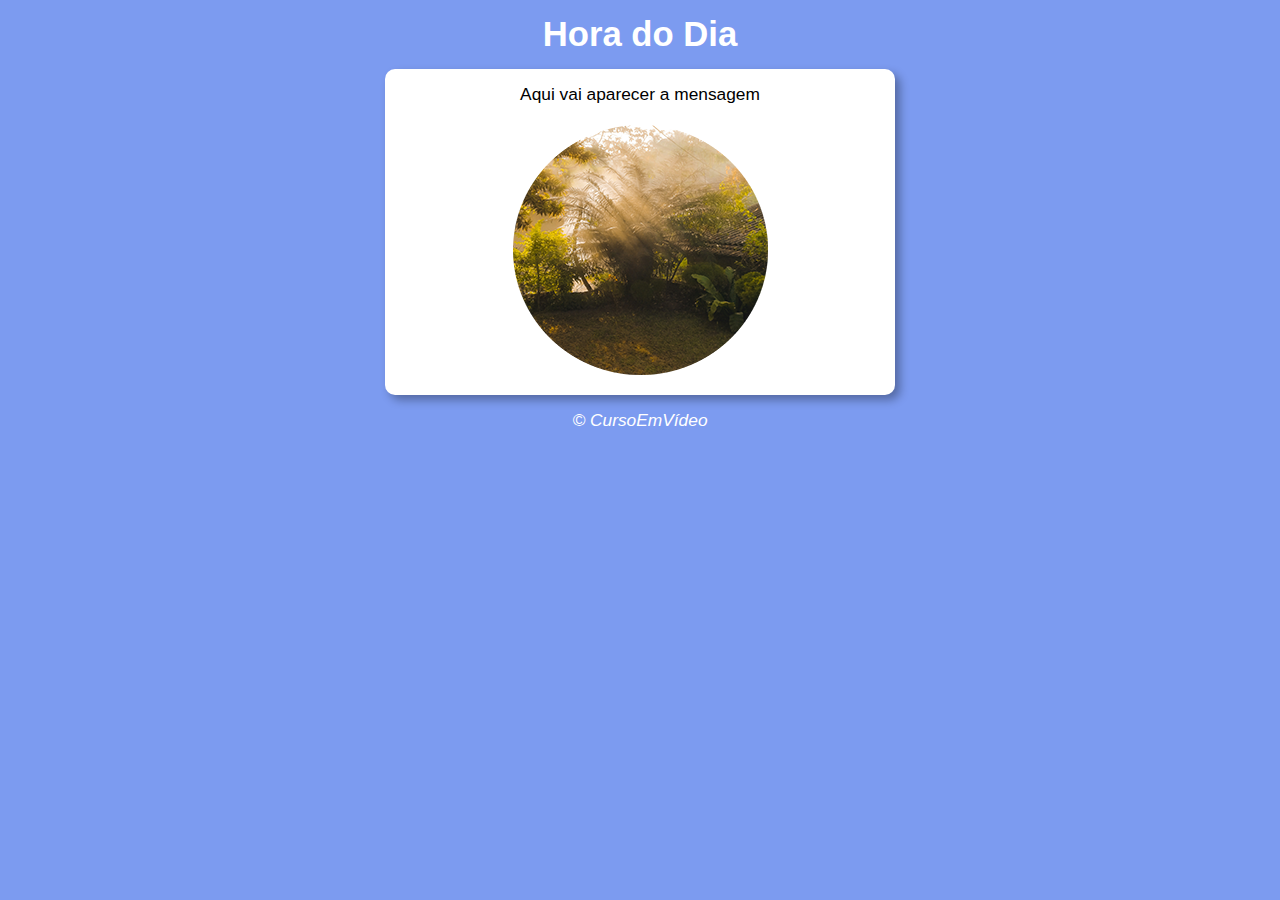
<file: exercicios/módulo D/horadodia/index.html>
<!DOCTYPE html>
<html lang="pt-br">
<head>
    <meta charset="UTF-8">
    <meta http-equiv="X-UA-Compatible" content="IE=edge">
    <meta name="viewport" content="width=device-width, initial-scale=1.0">
    <title>Hora do Dia</title>
    <link rel="stylesheet" href="style.css">
</head>
<body onload="carregar()">
    <header>
        <h1>
            Hora do Dia
        </h1>
    </header>
    <section>
        <div id="msg">
            Aqui vai aparecer a mensagem
        </div>
        <div id="foto">
            <img id="imagem" src="manha.png" alt="foto de uma manhã">
        </div>
    </section>
    <footer>
        <p>&copy; CursoEmVídeo</p>
    </footer>
    <script src="script.js"></script>
</body>
</html>
</file>
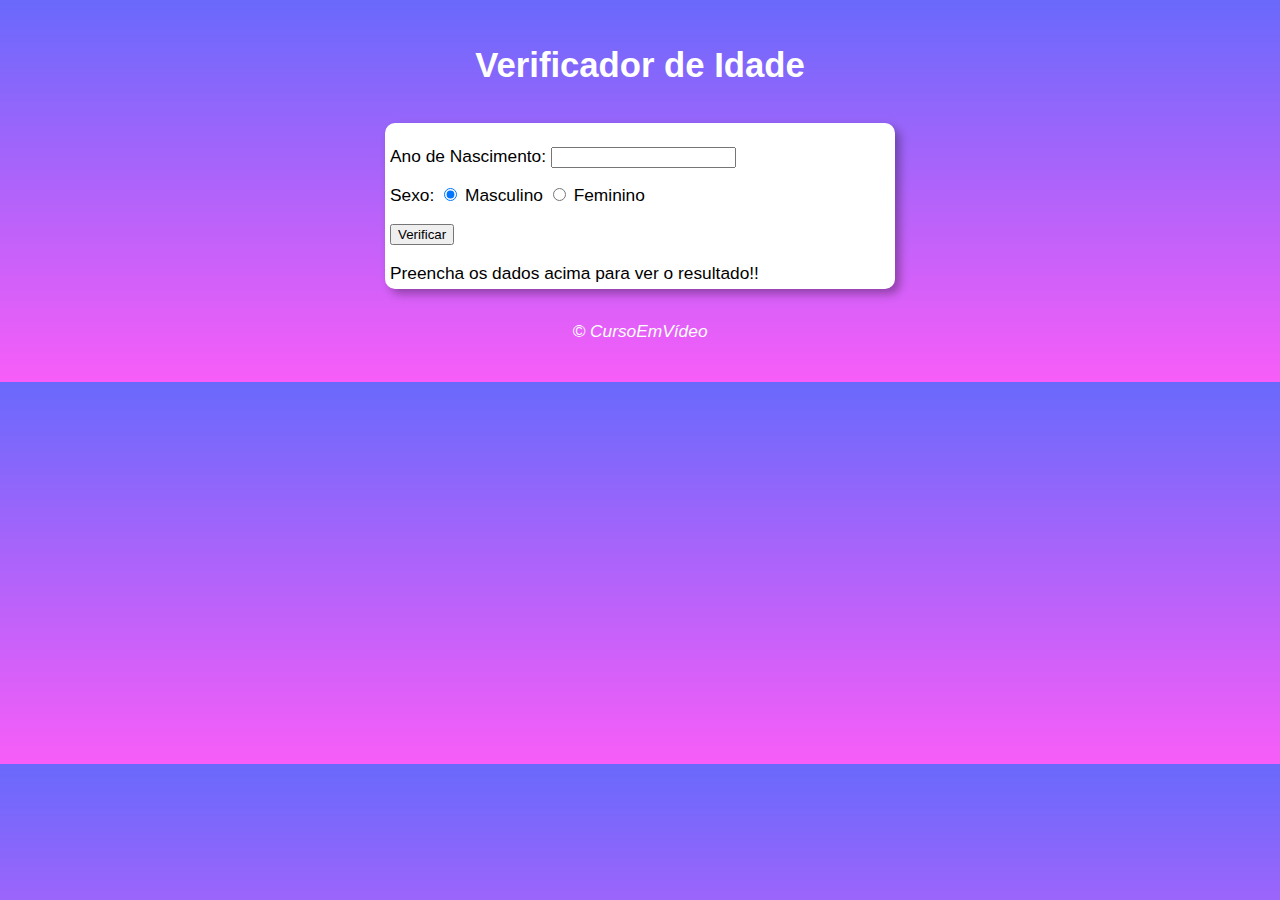
<file: exercicios/módulo D/verificadoridade/index.html>
<!DOCTYPE html>
<html lang="pt-br">
<head>
    <meta charset="UTF-8">
    <meta http-equiv="X-UA-Compatible" content="IE=edge">
    <meta name="viewport" content="width=device-width, initial-scale=1.0">
    <title>Verificador de idade</title>
    <link rel="stylesheet" href="style.css">
</head>
<body>
    <header>
        <h1>
            Verificador de Idade
        </h1>
    </header>
    <section>
        <div id="data">
            <p>Ano de Nascimento: 
                <input type="text" name="nascimento" id="nascimento"> <br>
            </p>
            <p>Sexo: 
                <input type="radio" name="sexo" id="masculino" checked>
                    <label for="masculino">Masculino</label>
                <input type="radio" name="sexo" id="feminino">
                    <label for="feminino">Feminino</label>
            </p>
            <p>
                <input id="verificar" type="button" value="Verificar" onclick="verificar()">
            </p>
        </div>
        <div id="res">
            Preencha os dados acima para ver o resultado!!
        </div>
    </section>
    <footer>
        <p>&copy; CursoEmVídeo</p>
    </footer>
    <script src="script.js"></script>
</body>
</html>
</file>
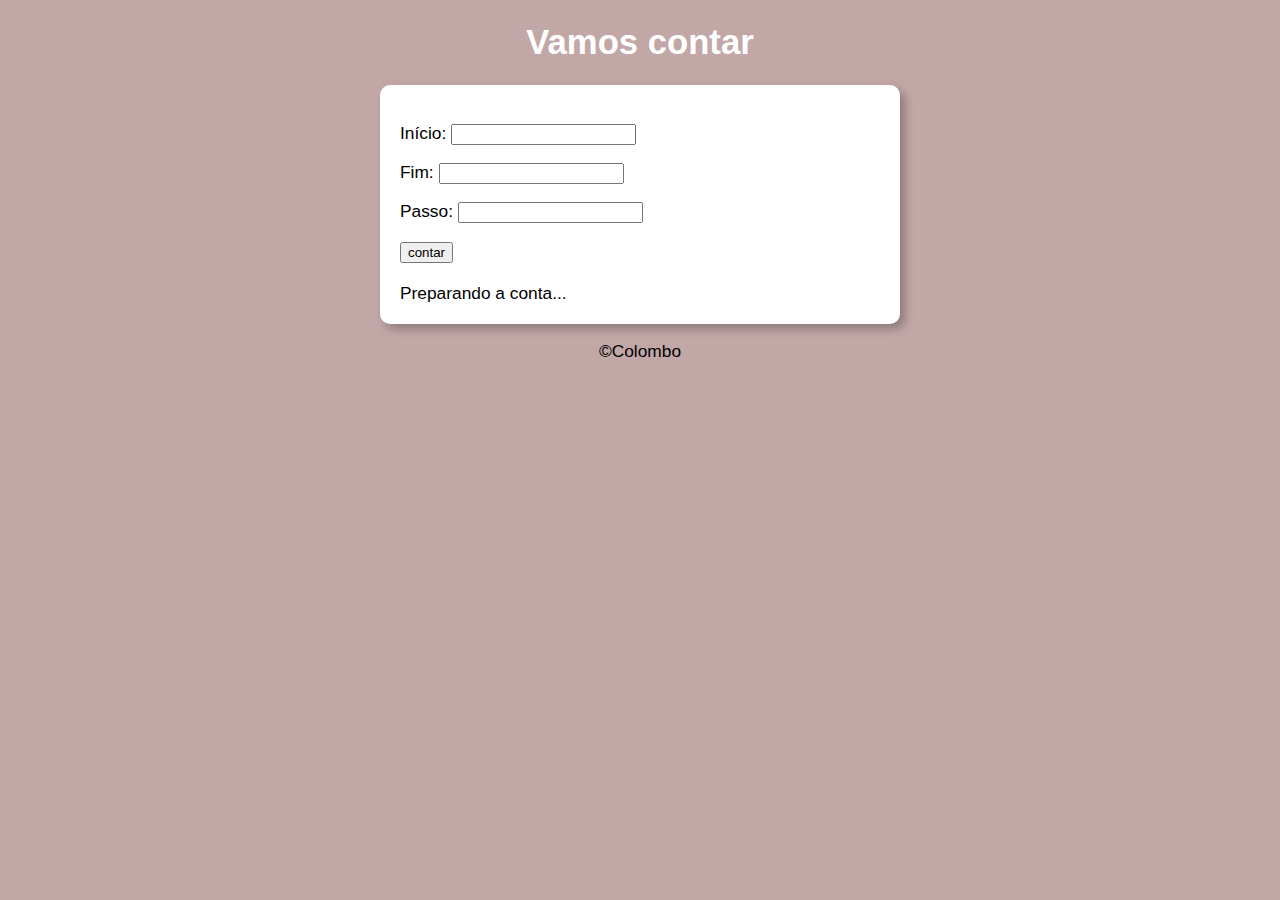
<file: exercicios/módulo E/contador/index.html>
<!DOCTYPE html>
<html lang="pt-br">
<head>
    <meta charset="UTF-8">
    <meta http-equiv="X-UA-Compatible" content="IE=edge">
    <meta name="viewport" content="width=device-width, initial-scale=1.0">
    <title>Super Contador</title>
    <link rel="stylesheet" href="style.css">
</head>
<body>
    <header>
        <h1>
            Vamos contar
        </h1>
    </header>
    <section>
        <div id="data">
            <p>Início: <input type="number" name="ini" id="inicio"></p>
            <p>Fim: <input type="number" name="fim" id="final"></p>
            <p>Passo: <input type="number" name="pas" id="passo"></p>
            <input type="button" value="contar" onclick="contar()">
        </div>
        <div id="res">
            Preparando a conta...
        </div>
    </section>
    <footer>
        <p>&copy;Colombo</p>
    </footer>

    <script src="script.js"></script>
</body>
</html>
</file>
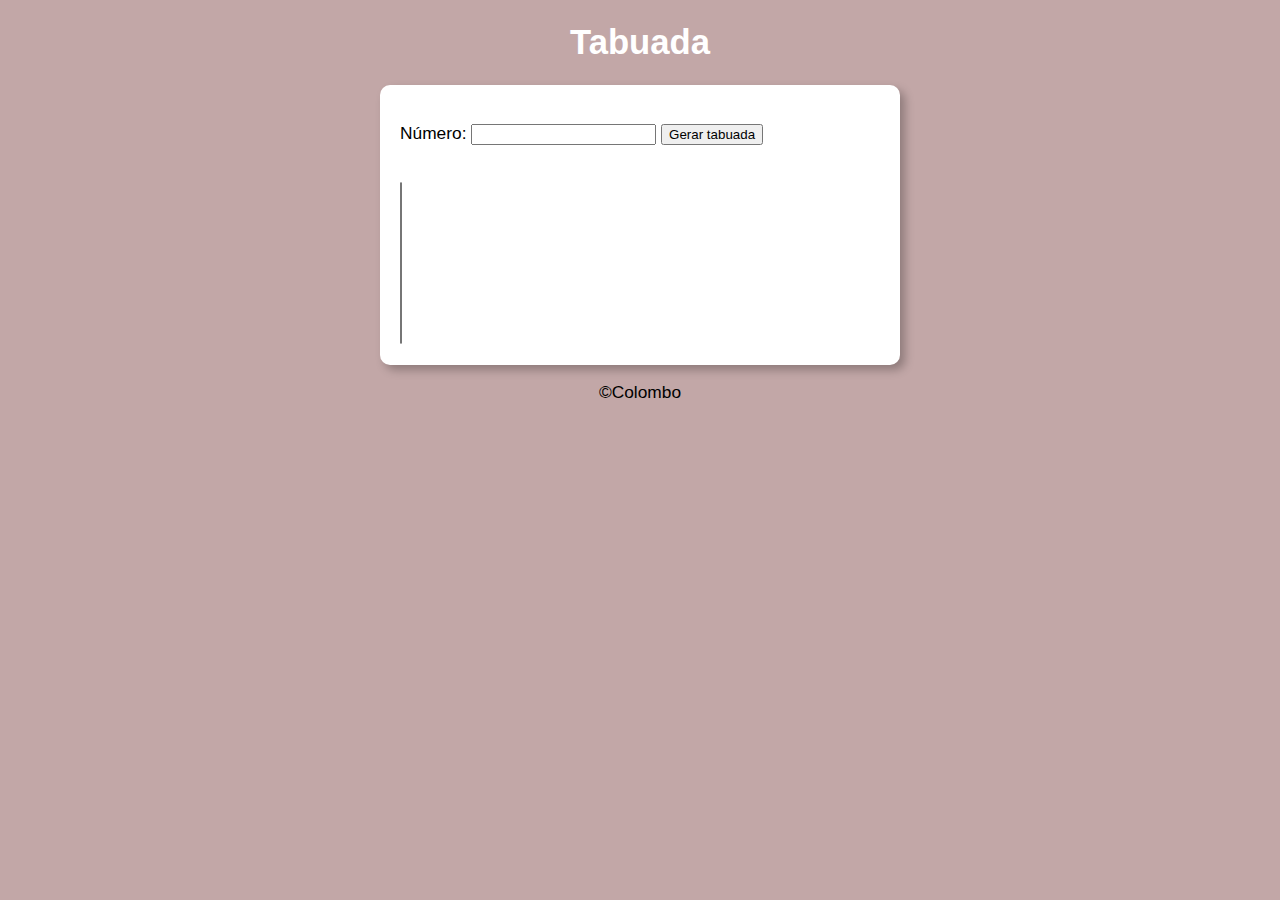
<file: exercicios/módulo E/tabuada/index.html>
<!DOCTYPE html>
<html lang="pt-br">
<head>
    <meta charset="UTF-8">
    <meta http-equiv="X-UA-Compatible" content="IE=edge">
    <meta name="viewport" content="width=device-width, initial-scale=1.0">
    <title>Tabuada</title>
    <link rel="stylesheet" href="style.css">
</head>
<body>
    <header>
        <h1>
            Tabuada
        </h1>
    </header>
    <section>
        <div>
            <p>Número:
                <input type="number" name="mult" id="num">
                <input type="button" value="Gerar tabuada" onclick="contar()">
            </p>
        </div>
        <div id="res">
            <select name="tabuada" id="seltab" size="10"></select>
        </div>
    </section>
    <footer>
        <p><a href="">&copy;Colombo</a></p>
    </footer>

    <script src="script.js"></script>
</body>
</html>
</file>
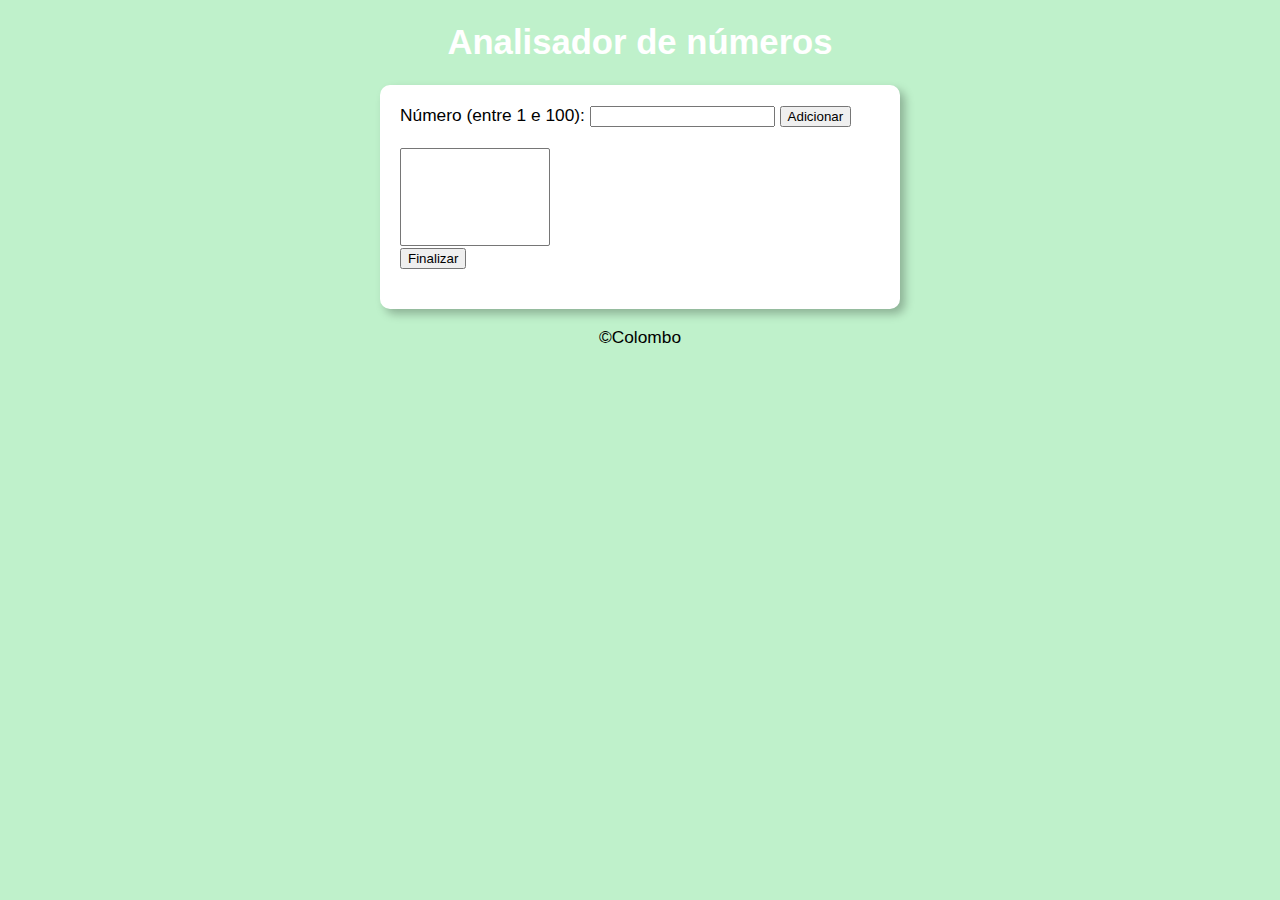
<file: exercicios/módulo F/analisador/index.html>
<!DOCTYPE html>
<html lang="pt-br">
<head>
    <meta charset="UTF-8">
    <meta http-equiv="X-UA-Compatible" content="IE=edge">
    <meta name="viewport" content="width=device-width, initial-scale=1.0">
    <title>Analisador de números</title>
    <link rel="stylesheet" href="style.css">
</head>
<body>
    <header>
        <h1>
            Analisador de números
        </h1>
    </header>
    <section>
        <div id="data">
            Número (entre 1 e 100):
            <input type="number" name="num" id="num">
            <input type="button" value="Adicionar" onclick="adicionar()">
            <br><br><select name="res" id="selres" size="6"></select>
            <p id="fin"><input type="button" value="Finalizar" onclick="finalizar()"></p>
        </div>
        <div id="res">

        </div>
    </section>
    <footer>
        <p>&copy;Colombo</p>
    </footer>

    <script src="script.js"></script>
</body>
</html>
</file>
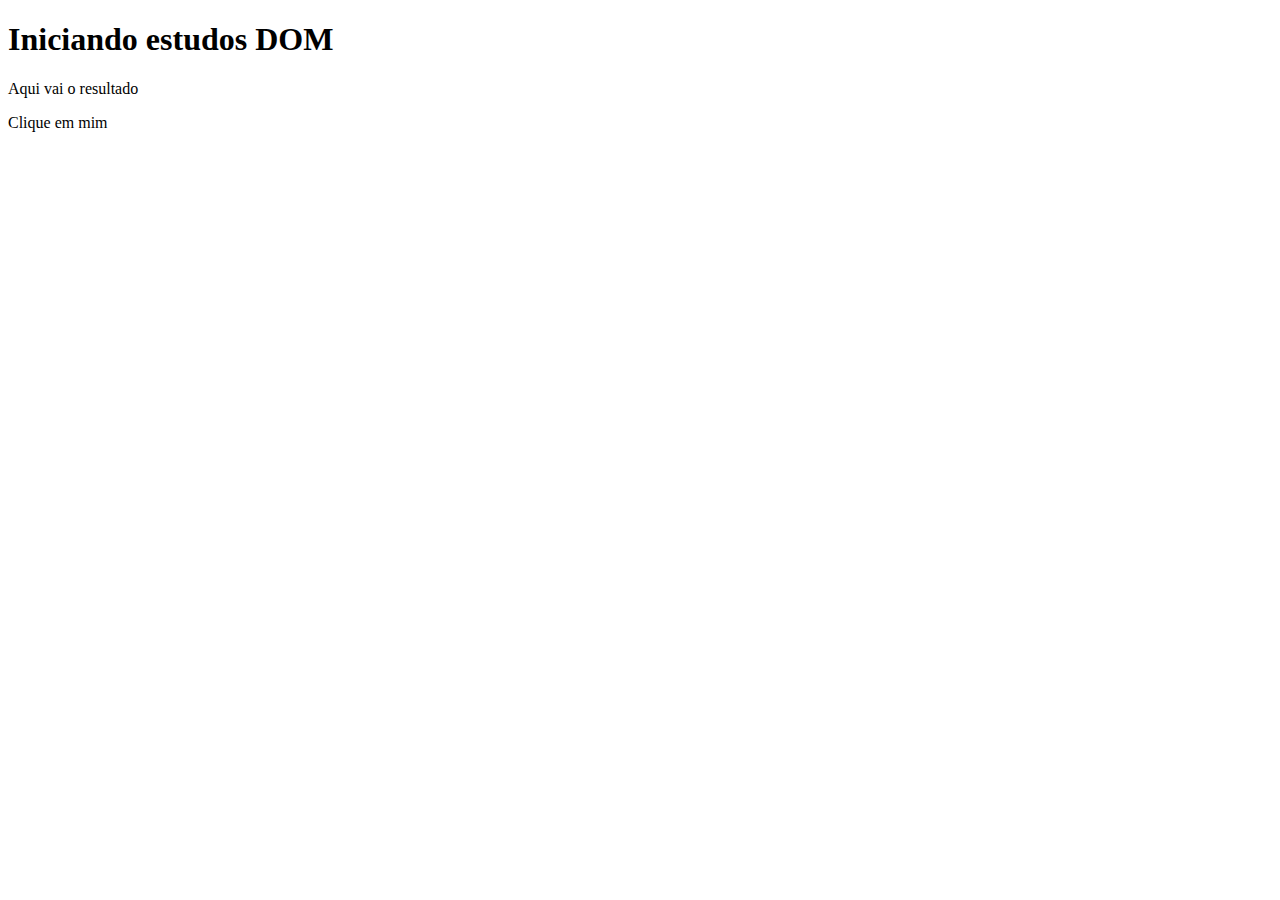
<file: exercicios/ex005.html>
<!DOCTYPE html>
<html lang="pt-br">
<head>
    <meta charset="UTF-8">
    <meta http-equiv="X-UA-Compatible" content="IE=edge">
    <meta name="viewport" content="width=device-width, initial-scale=1.0">
    <title>Primeiros passos com DOM</title>
</head>
<body>
    <h1>
        Iniciando estudos DOM
    </h1>
    <p>Aqui vai o resultado</p>
    <div id="click">Clique em mim</div>
    <script>
        var a = window.document.getElemen
    </script>
</body>
</html>
</file>
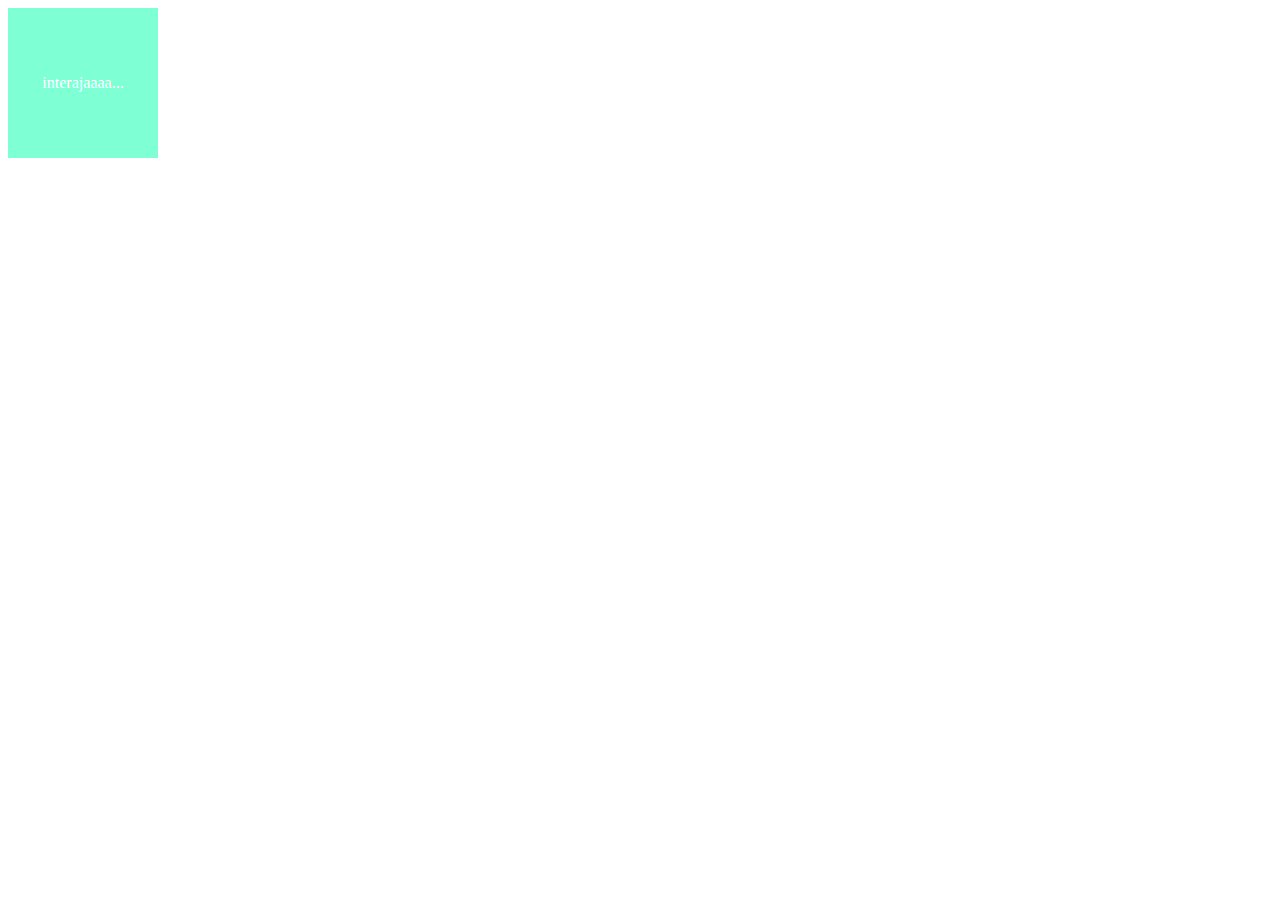
<file: exercicios/ex006.html>
<!DOCTYPE html>
<html lang="pt-br">
<head>
    <meta charset="UTF-8">
    <meta http-equiv="X-UA-Compatible" content="IE=edge">
    <meta name="viewport" content="width=device-width, initial-scale=1.0">
    <title>Document</title>
    <style>
        div#area {
            background-color: aquamarine;
            color: white;
            width: 150px;
            height: 150px;
            line-height: 150px;
            text-align: center;
        }
    </style>
</head>
<body>
    <div id="area" onclick="clicar()" onmouseenter="entrar()" onmouseout="sair()">
        interajaaaa...
    </div>

    <script>
        var a = document.getElementById('area')
        function clicar() {
            a.innerText = 'Clicou!!'
        }

        function entrar() {
            a.innerText = 'Entrou!!'
        }

        function sair() {
            a.innerText = 'Saiu!!'
        }
    </script>
</body>
</html>
</file>
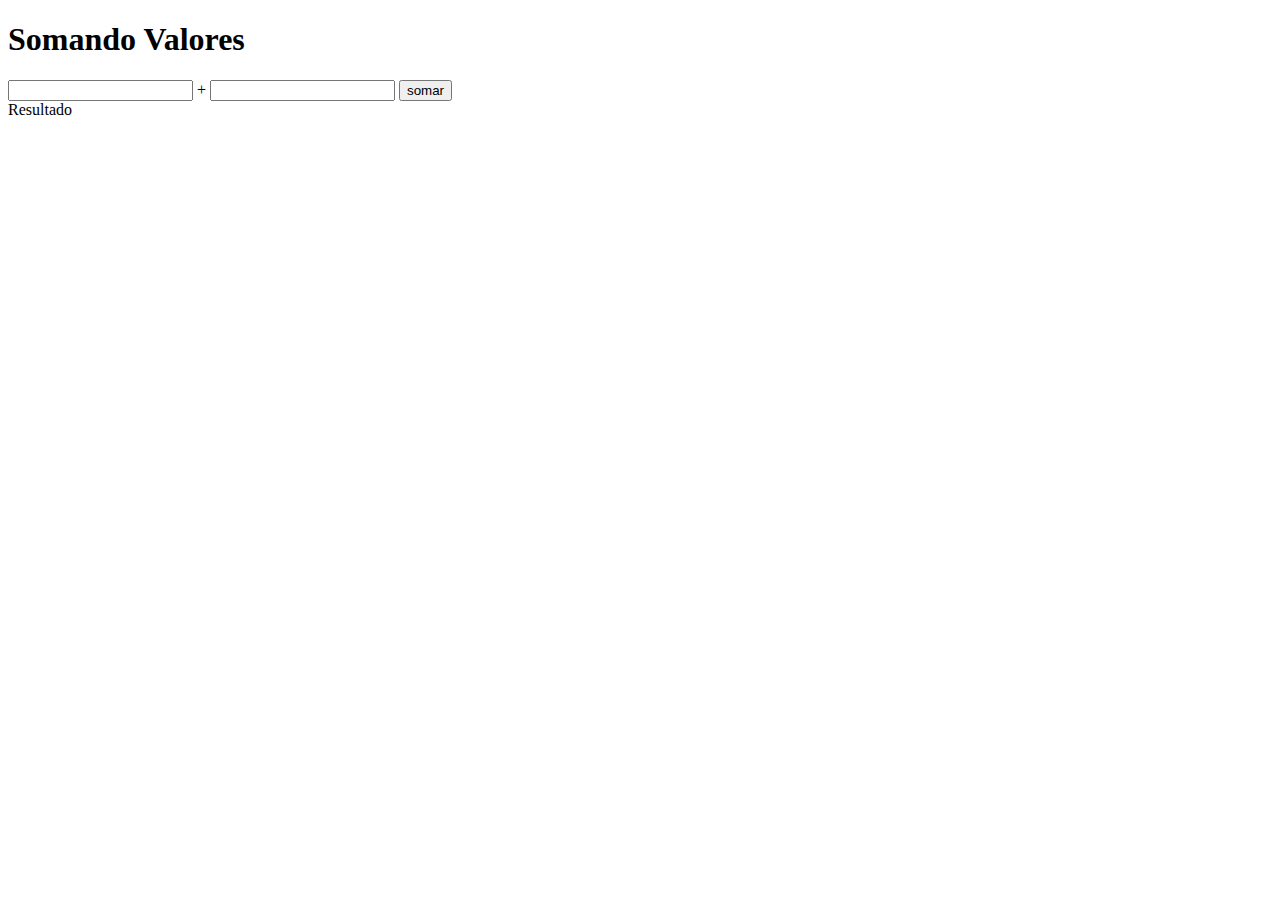
<file: exercicios/ex007.html>
<!DOCTYPE html>
<html lang="pt-br">
<head>
    <meta charset="UTF-8">
    <meta http-equiv="X-UA-Compatible" content="IE=edge">
    <meta name="viewport" content="width=device-width, initial-scale=1.0">
    <title>Somando</title>
</head>
<body>
    <h1>
        Somando Valores
    </h1>
    <input type="number" name="textn1" id="textn1"> +
    <input type="number" name="textn2" id="textn2">
    <input type="button" value="somar" onclick="clicar()">
    <div id="res">
        Resultado
    </div>

    <script>
        function clicar() {
            var tn1 = document.getElementById('textn1')
            var tn2 = document.getElementById('textn2')
            var res = document.getElementById('res')
            var n1 = Number(tn1.value)
            var n2 = Number(tn2.value)
            var s = n1 + n2
            res.innerHTML = `A soma entre ${n1} e ${n2} é ${s}`
        }
    </script>
</body>
</html>
</file>
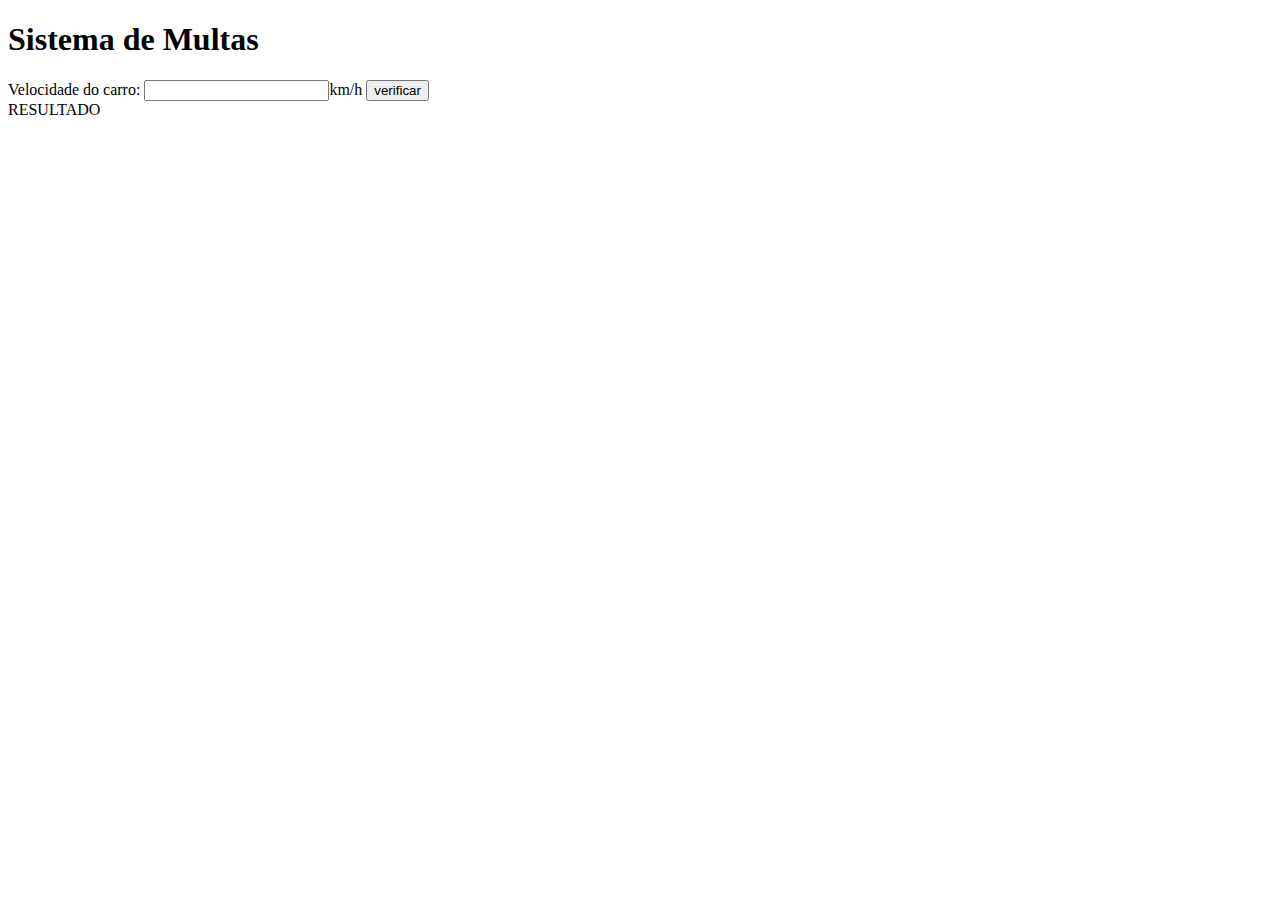
<file: exercicios/ex010.html>
<!DOCTYPE html>
<html lang="pt-br">
<head>
    <meta charset="UTF-8">
    <meta http-equiv="X-UA-Compatible" content="IE=edge">
    <meta name="viewport" content="width=device-width, initial-scale=1.0">
    <title>Detran</title>
</head>
<body>
    <h1>Sistema de Multas</h1>
    Velocidade do carro: <input type="number" name="velx" id="velx">km/h <input type="button" value="verificar" onclick="calcular()">
    <div id="res">
        RESULTADO
    </div>
    
    <script>
        function calcular() {
            var velx = document.getElementById('velx')
            var res = documento.getElementById('res')
            var vel = Number(velx.value)
            res.innerHTML = `Sua velocidade é igual a ${vel}km/h`

        }
    </script>
</body>
</html>
</file>
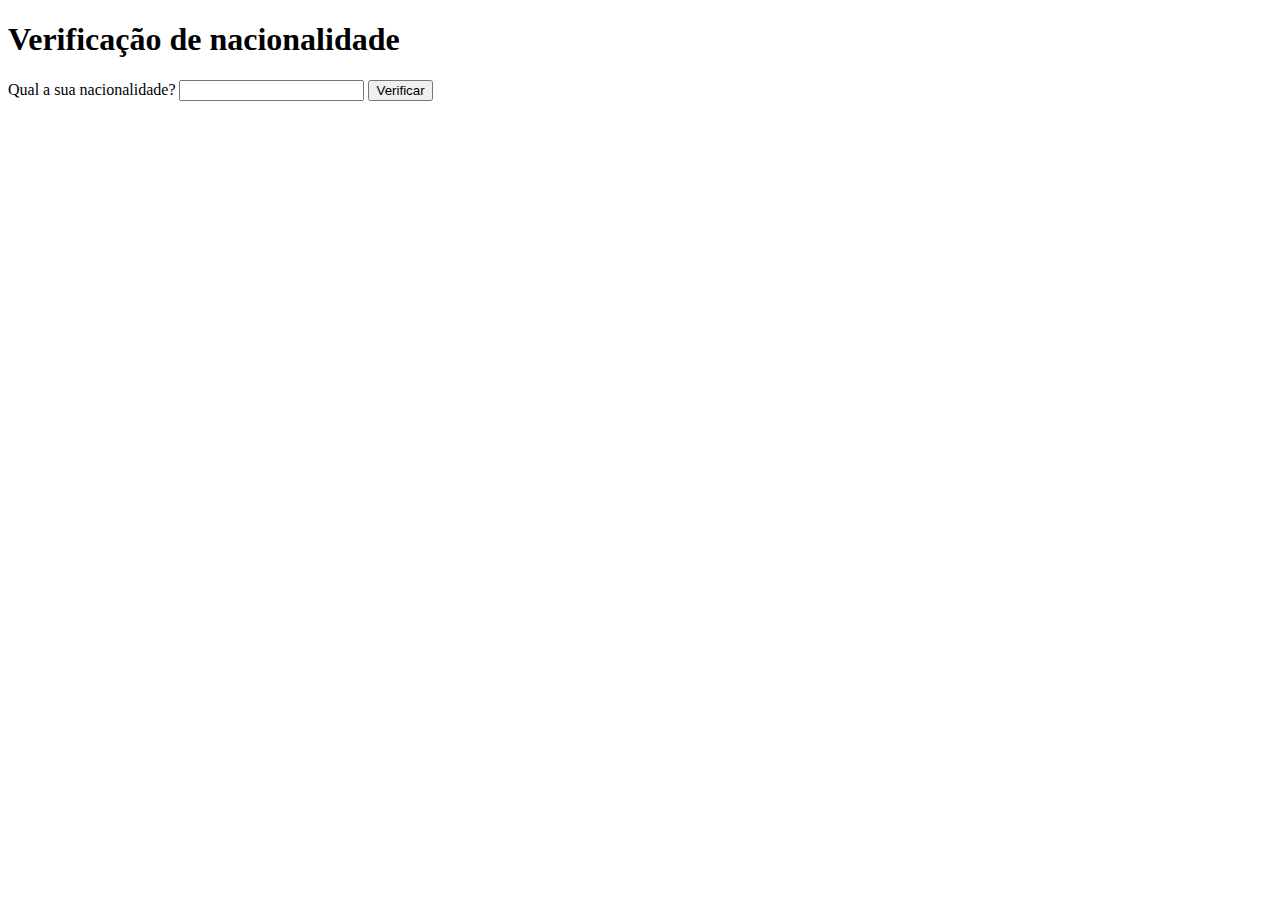
<file: exercicios/ex011.html>
<!DOCTYPE html>
<html lang="pt-br">
<head>
    <meta charset="UTF-8">
    <meta http-equiv="X-UA-Compatible" content="IE=edge">
    <meta name="viewport" content="width=device-width, initial-scale=1.0">
    <title>Passaporte for you</title>
</head>
<body>
    <h1>Verificação de nacionalidade</h1>
    <p>Qual a sua nacionalidade? <input type="text" name="national" id="national"> <input type="button" value="Verificar" onclick="verificaçao()"></p>
    <div id="resp">

    </div>
    <script>
        function verificaçao() {
            var national = document.querySelector('input#national')
            var resp = document.querySelector('div#resp')
            //resp.innerHTML = `Nacionalidade: ${national}`
            if(national != 'Brasil' ) {
                resp.innerHTML = 'Você não é um(a) cidadã(o) brasileiro(a), seu passaporte foi aprovado. Seja bem vindo'
            } else {
                resp.innerHTML = 'Você é um(a) cidadã(o) brasileiro(a), seu passaporte foi aprovado. Seja bem vindo'
            }

        }
    </script>
</body>
</html>
</file>
<file: exercicios/módulo D/horadodia/style.css>
* {
    padding: 0px;
    margin: 0px;
}

body {
    background-color: rgb(124, 155, 240);
    color: white;
    font: normal 13pt Arial;
}

header {
    text-align: center;
    padding: 15px;
}

section {
    background-color: white;
    color: black;
    border-radius: 10px;
    padding: 5px;
    width: 500px;
    margin: auto;
    box-shadow: 5px 5px 10px rgba(0, 0, 0, 0.322);
    text-align: center;
}

div {
    padding: 10px;
}

footer {
    text-align: center;
    font-style: italic;
    padding: 15px;
}
</file>
<file: exercicios/módulo D/verificadoridade/style.css>
body {
    background-image: linear-gradient(rgb(105, 105, 252), rgb(248, 93, 248));
    color: white;
    font: normal 13pt Arial;
}

header {
    text-align: center;
    padding: 15px;
}

section {
    background-color: white;
    color: black;
    border-radius: 10px;
    padding: 5px;
    width: 500px;
    margin: auto;
    box-shadow: 5px 5px 10px rgba(0, 0, 0, 0.322);
}

footer {
    text-align: center;
    font-style: italic;
    padding: 15px;
}
</file>
<file: exercicios/módulo E/contador/style.css>
body {
    background-color: rgb(194, 167, 167);
    font: normal 13pt Arial;
}

header {
    text-align: center;
    color: white;
}

section {
    background-color: white;
    width: 500px;
    border-radius: 10px;
    margin: auto;
    padding: 10px;
    box-shadow: 5px 5px 10px rgba(0, 0, 0, 0.267);
}

div {
    padding: 10px;
}

footer {
    text-align: center;
}
</file>
<file: exercicios/módulo E/tabuada/style.css>
body {
    background-color: rgb(194, 167, 167);
    font: normal 13pt Arial;
}

header {
    text-align: center;
    color: white;
}

section {
    background-color: white;
    width: 500px;
    border-radius: 10px;
    margin: auto;
    padding: 10px;
    box-shadow: 5px 5px 10px rgba(0, 0, 0, 0.267);
}

div {
    padding: 10px;
}


a {
    text-decoration: none;
    color: black;
}

a:hover {
    color: blueviolet;
    text-decoration: underline;
}

footer {
    text-align: center;
}
</file>
<file: exercicios/módulo F/analisador/style.css>
body {
    background-color: rgba(185, 240, 198, 0.911);
    font: normal 13pt Arial;
}

header {
    text-align: center;
    color: white;
}

section {
    background-color: white;
    width: 500px;
    border-radius: 10px;
    margin: auto;
    padding: 10px;
    box-shadow: 5px 5px 10px rgba(0, 0, 0, 0.267);
}

div {
    padding: 10px;
}

#selres {
    width: 150px;
}

#fin {
    margin: 0px;
    padding: 0px;
}


a {
    text-decoration: none;
    color: black;
}

a:hover {
    color: blueviolet;
    text-decoration: underline;
}

footer {
    text-align: center;
}
</file>
